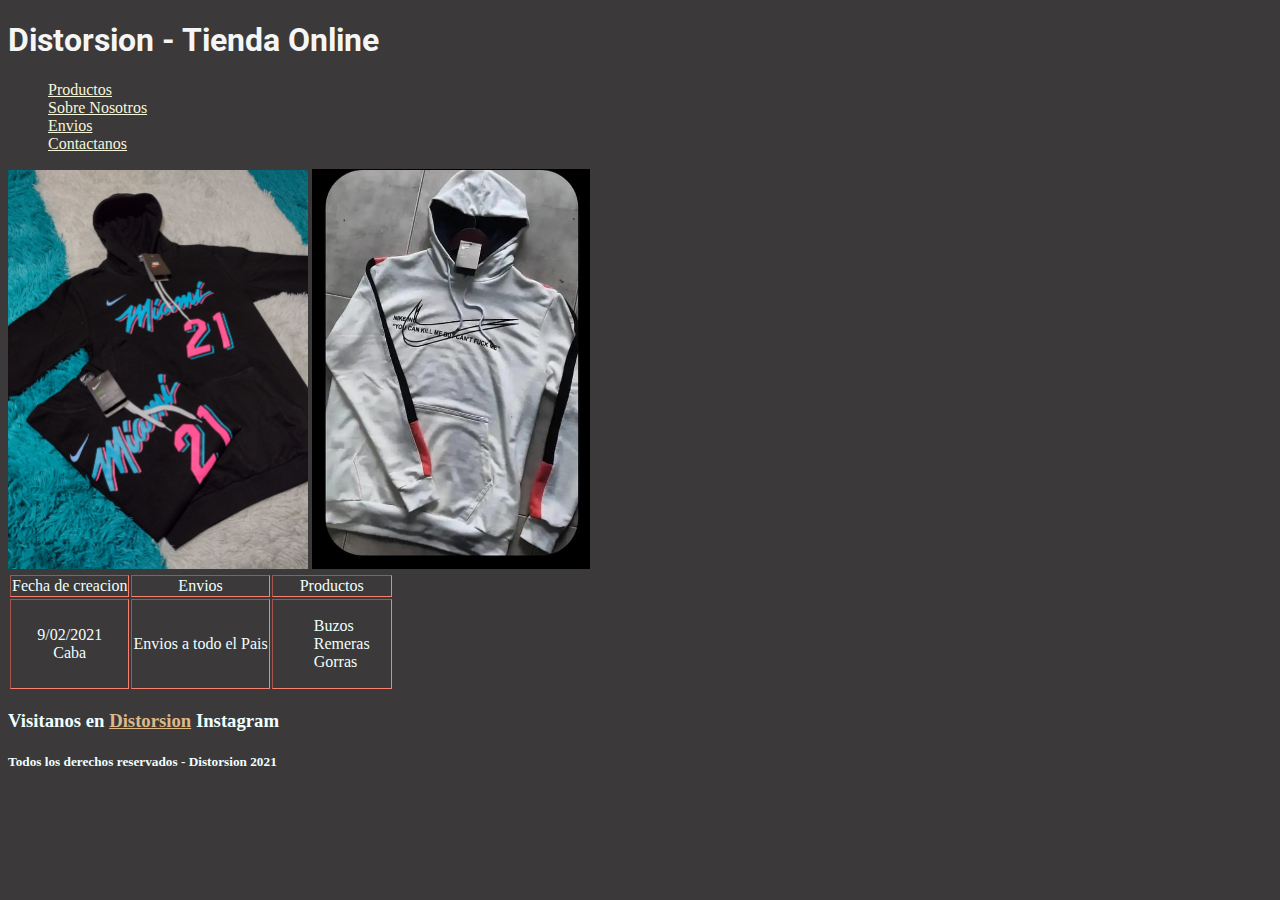
<file: index.html>
<!DOCTYPE html>
<html lang="en">
<head>
    <meta charset="UTF-8">
    <meta http-equiv="X-UA-Compatible" content="IE=edge">
    <meta name="viewport" content="width=device-width, initial-scale=1.0">
    <!--Favicon-->
    <link rel="icon" href="img/favicon.jpeg" type="image/x-icon">

    <!--Font Family-->
    <link rel="preconnect" href="https://fonts.googleapis.com">
    <link rel="preconnect" href="https://fonts.gstatic.com" crossorigin>
    <link href="https://fonts.googleapis.com/css2?family=Roboto:ital,wght@0,100;1,900&display=swap" rel="stylesheet">
    <!--CSS-->
    <link rel="stylesheet" href="css/styles.css">
    <title> Distorsion - Tienda Online</title>
</head>
<body>
    <header>
        <div>
                <h1>Distorsion - Tienda Online</h1>

                <nav>
                    <ul>
                        <li> <a style="color:beige" href="pages/productos.html"> Productos </a></li>
                        <li> <a style="color:beige;" href="pages/sobreNos.html"> Sobre Nosotros </a></li>
                        <li> <a style="color:beige" href="pages/envios.html"> Envios </a></li>
                        <li> <a style="color:beige" href="pages/contact.html"> Contactanos </a></li>
                    </ul>
                </nav>
            </header>

            <div>
                <img src="img/buzo-01.jpeg" alt="Buzo nike " width="300px">
                <img src="img/buzo-02.jpeg" alt="buzo nike blanco" width="278px">
            </div>

            <table border="3px" >
                <tr>
                    <td>Fecha de creacion</td>
                    <td>Envios</td>
                    <td>Productos</td>
                </tr>
                <tr>
                    <td> 9/02/2021 <br> Caba </td>
                    <td> Envios a todo el Pais </td>
                    <td>
                        <ul>
                            <li class="table-list">Buzos</li>
                            <li class="table-list">Remeras</li>
                            <li class="table-list">Gorras</li>
                        </ul>
                    </td>
                </tr>
            </table>
            <footer>
                <h3> Visitanos en <a style="color:burlywood" href="https://www.instagram.com/distorsion.ind/" target="_blank"> Distorsion</a>  Instagram</h3>
                <h5> Todos los derechos reservados - Distorsion 2021</h5>
            </footer>

        </div>
</body>
</html>
</file>
<file: css/styles.css>
*{
    box-sizing: border-box;
    background-color: rgb(59, 57, 57);
}

h1{
    color: whitesmoke;
    font-family:'Roboto', sans-serif;;
}

li{
    color: azure;
    list-style-type: none;
}

td{
    color: azure;
    text-align: center;
}
table{
    border: 5px;
    border-color:salmon;
    justify-content: center;
} 

.table-list{
    text-align: left;
    padding-right: 20px;
}

footer{
    color: azure;
}

/*Contacto*/

fieldset, .formulario{
    background-color: black;
    color: whitesmoke;
}

input, select{
    color: whitesmoke;
}
</file>
